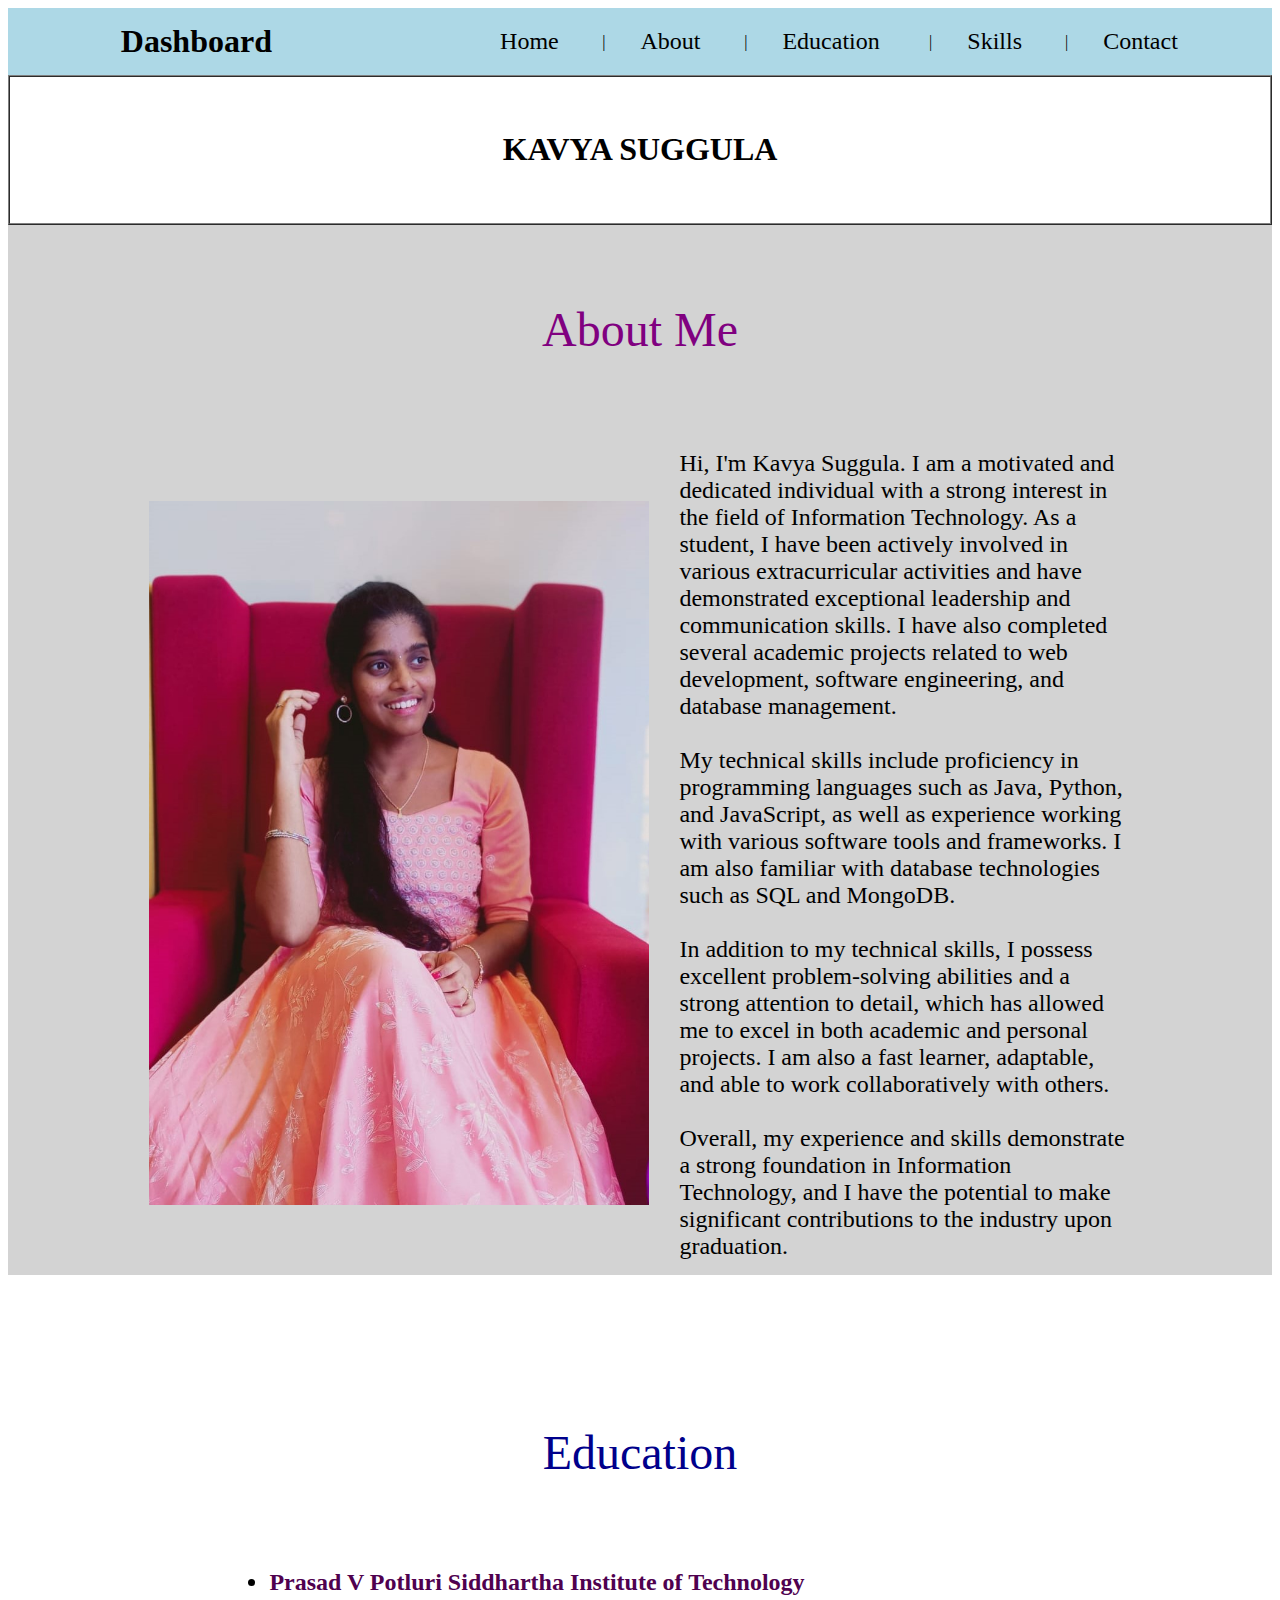
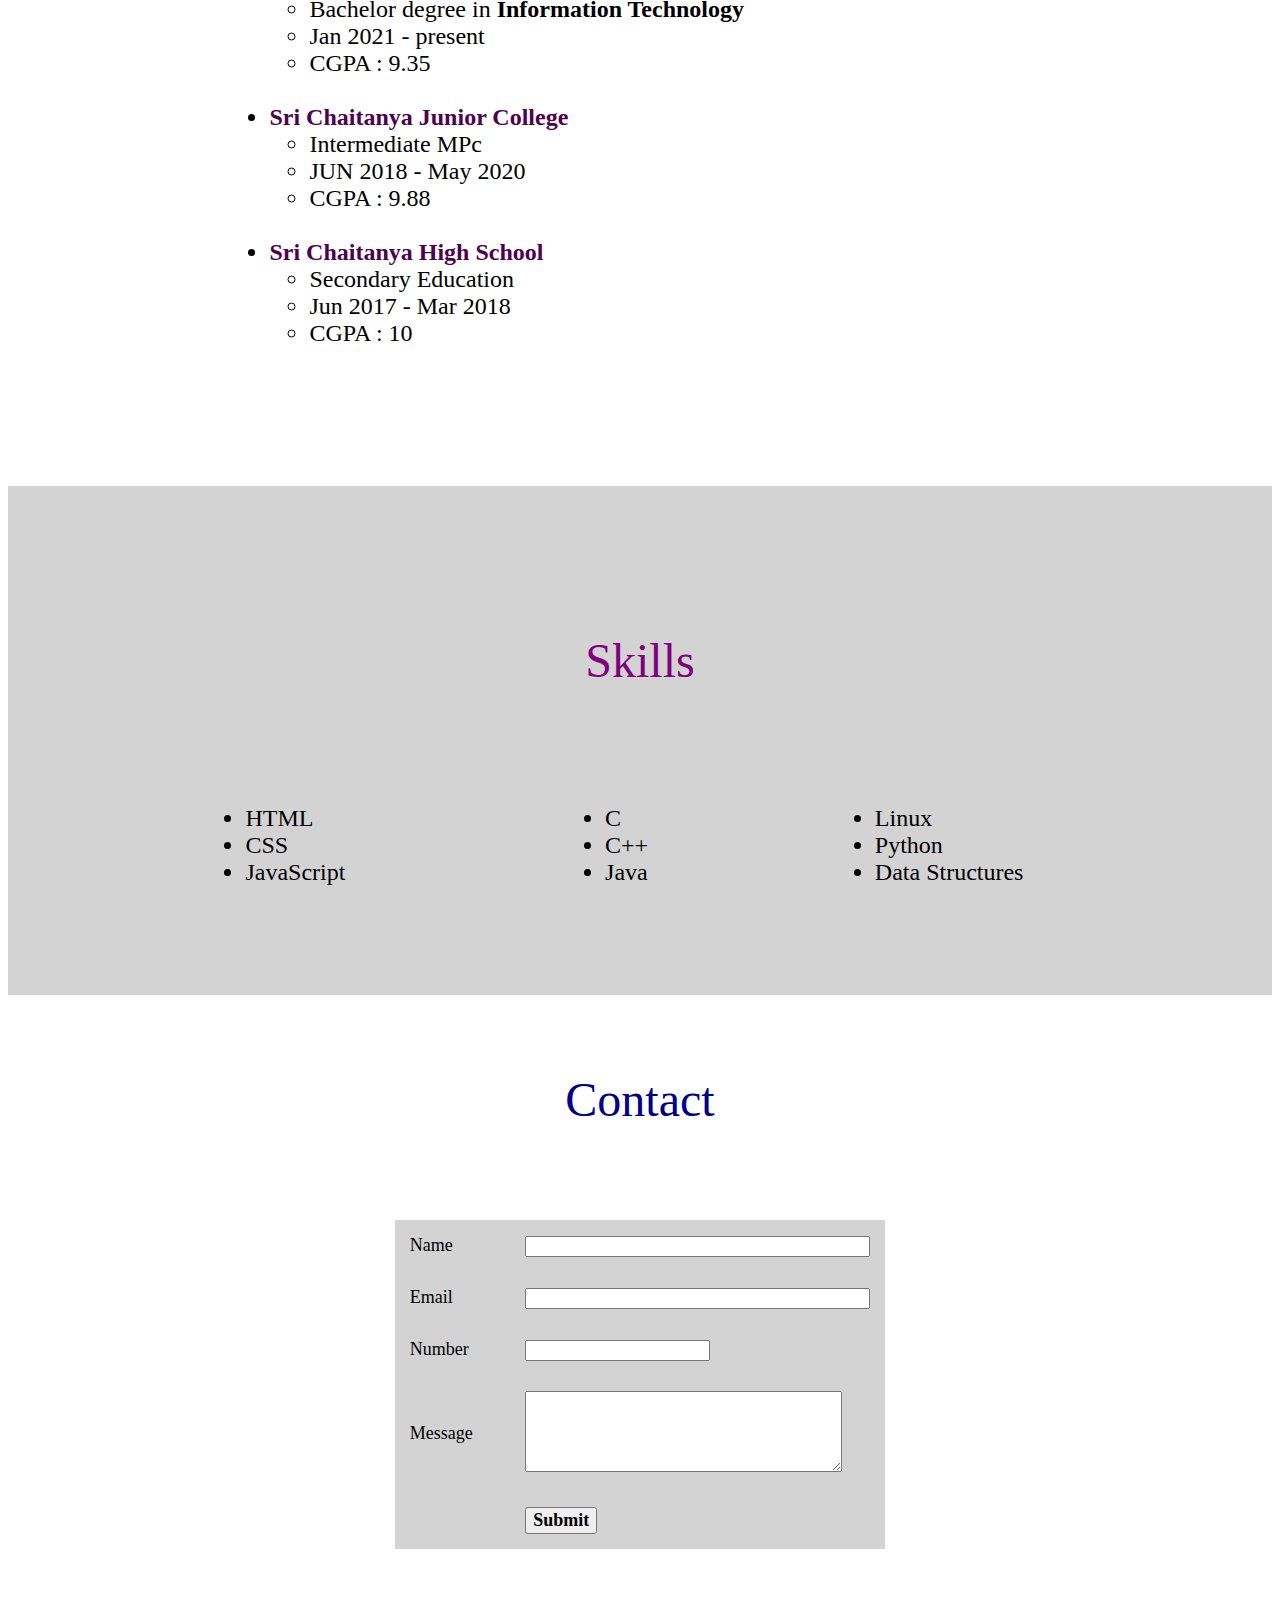
<file: LEVEL-1/Task-2/index.html>
<!DOCTYPE html>
<html lang="en">
 
<head>
    <meta charset="UTF-8">
    <meta name="viewport" content=
        "width=device-width, initial-scale=1.0">
    <title>Portfolio</title>
</head>
 
<body>
    <!--Header(start)-->
    <table id="header" border="0" width="100%"
        cellpadding="0" cellspacing="0" bgcolor="lightblue">
        <tr>
            <td>
                <table border="0" cellpadding="15"
                    cellspacing="0" width="90%" align="center">
                    <tr>
                        <td>
                              
 
                        </td>
 
                        <td>
                            <font face="Comic sans MS" size="6">
                                <b>Dashboard</b>
                            </font>
                        </td>
 
                        <td width="15%">
                              
                        </td>
 
                        <td>
                            <a href="#home" style="text-decoration:none">
                                <font face="Verdana" size="5" color=black>
                                    Home
                                </font>
                            </a>
                        </td>
 
                        <td>
                            |
                        </td>
 
                        <td>
                            <a href="#about" style="text-decoration:none">
                                <font face="Verdana" size="5" color=black>
                                    About
                                </font>
                            </a>
                        </td>
 
                        <td>
                            |
                        </td>
                        
                        <td>
                            <a href="#education" style="text-decoration:none">
                                <font face="Verdana" size="5" color=black>
                                   Education
                                </font>
                            </a>
                        </td>

                        <td>
                            |
                        </td>
                        
                        <td>
                            <a href="#skills" style="text-decoration:none">
                                <font face="Verdana" size="5" color=black>
                                   Skills
                                </font>
                            </a>
                        </td>

                        <td>
                            |
                        </td>
 
                        <td>
                            <a href="#contact" style="text-decoration:none">
                                <font face="Verdana" size="5" color=black>
                                    Contact
                                </font>
                            </a>
                        </td>
                    </tr>
                </table>
            </td>
        </tr>
    </table>
    <!--Header(end)-->
 
    <!--Home(start)-->
    <table id="home" border="1" width="100%"
        cellpadding="20" cellspacing="0" bgcolor="white">
        <tr>
            <td>
                <table border="0" cellpadding="15"
                    cellspacing="0" width="90%" align="center">
                    <tr>
                        <td align="center" valign="middle">
                            <h3>
                                <font face="constantia"
                                    size="6" color="Black">
                                   KAVYA SUGGULA
                                </font>
                            </h3>
 
                            <h2>
                                <font face="Verdana" size="6"
                                    color="#4CAF50">
                                    <!-- Freelance Programmer -->
                                </font>
                            </h2>
                        </td>
                    </tr>
                </table>
            </td>
        </tr>
    </table>
    <!--Home(end)-->
 
 
    <!--About(start)-->
    <table id="about" border="0" width="100%"
        cellpadding="0" cellspacing="0" bgcolor="lightgrey">
        <tr>
            <td>
                <table border="0" cellpadding="15"
                    cellspacing="0" width="80%" align="center">
                    <tr>
                        <td height="180" align="center"
                            valign="middle" colspan="2">
                            <font face="Verdana" size="7"
                                color="Purple">
                                About Me
                            </font>
                            
                        </td>
                    </tr>
 
                    <tr>
                        <td width="10" height="75">
                            <img src="profile.jpeg" style="max-width: 500px; height: auto;">
                        </td>
                        <td width="480">
                            <font face="Lucida" size="5" color="Black">
                                Hi, I'm Kavya Suggula. I am a motivated and dedicated individual with a strong interest in the field of Information Technology. As a student, I have been actively involved in various extracurricular activities and have demonstrated exceptional leadership and communication skills. I have also completed several academic projects related to web development, software engineering, and database management.
                                <br><br>
                                My technical skills include proficiency in programming languages such as Java, Python, and JavaScript, as well as experience working with various software tools and frameworks. I am also familiar with database technologies such as SQL and MongoDB.
                                <br><br>
                                In addition to my technical skills, I possess excellent problem-solving abilities and a strong attention to detail, which has allowed me to excel in both academic and personal projects. I am also a fast learner, adaptable, and able to work collaboratively with others.
                                <br><br>
                                Overall, my experience and skills demonstrate a strong foundation in Information Technology, and I have the potential to make significant contributions to the industry upon graduation.
                            </font>
                        </td>
                    </tr>
                    
                </table>
            </td>
        </tr>
    </table>
    <!--About(end)-->
 
    <!--Education(start)-->
    <table id="education" border="0" width="100%"
        cellpadding="50" cellspacing="50" bgcolor="white">
        <tr>
            <td>
                <table border="0" cellpadding="15"
                    cellspacing="0" width="80%" align="center">
                    <tr>
                        <td height="125" align="center" valign="middle">
                            <font face="Times New roman" size="7" color="DarkBlue">
                                Education
                                
                            </font>
                        </td>
                    </tr>
 
                    <tr>
                        <td height="250">
                            <font face="Times new roman" size="5" color="black">
                                <ul>
                                    <li>
                                        <b style="color:  rgb(79, 1, 79);">Prasad V Potluri Siddhartha Institute of Technology</b>
                                        <ul>
                                            <li>
                                               Bachelor degree in <strong>Information Technology</strong>
                                            </li>
                                            <li>
                                                Jan 2021 - present<br>  
                                            </li>
                                            <li> CGPA : 9.35</li>
                                        </ul>
                                    </li>
                                    <br>
                                    <li>
                                        
                                        <b style="color: rgb(79, 1, 79);">Sri Chaitanya Junior College</b>
                                        <ul>
                                            <li>
                                               Intermediate MPc
                                            </li>
                                            <li>
                                                JUN 2018 - May 2020<br>
                                            </li>
                                            <li> CGPA : 9.88</li>
                                        </ul>       
                                    </li>
                                    <br>
                                    <li>
                                       
                                        <b style="color: rgb(79, 1, 79);">Sri Chaitanya High School</b>
                                        <ul>
                                            <li>
                                                Secondary Education
                                            </li>
                                            <li>
                                                Jun 2017 - Mar 2018<br>
                                                
                                            </li>
                                            <li>CGPA : 10</li>
                                        </ul>
                                    </li>
                                    
                                </ul>
 
                            </font>
                        </td>
                    </tr>
                </table>
            </td>
        </tr>
    </table>
    <!--Education(end)-->


    <table id="skills" border="0" width="100%"
        cellpadding="20" cellspacing="50" bgcolor="lightgrey">
        <tr>
            <td>
                <table border="0" cellpadding="15"
                    cellspacing="0" width="80%" align="center">
                    <tr>
                        <td height="180" align="center"
                            valign="middle" colspan="4">
                            <font face="Verdana" size="7"
                                color="purple">
                                Skills
                            </font>
                            
                        </td>
                    </tr>
 
                    <tr>
                        <td width="40%">
                            <font face="Verdana" size="5" color="Black">
                                <ul>
                                    <li>HTML</li>
                                    <li>CSS</li>
                                    <li>JavaScript</li>
                                    
                                </ul>
                            
                            </font>
                        </td>
                        <td width="30%">
                            <font face="Verdana" size="5" color="Black">
                                <ul>
                                    <li>C</li>
                                    <li>C++</li>
                                    <li>Java</li>
                                    
                                    
                                </ul>
                            
                            </font>
                        </td>
                        <td width="30%">
                            <font face="Verdana" size="5" color="Black">
                                <ul>
                                    <li>Linux</li>
                                    <li>Python</li>
                                    <li>Data Structures</li>
                                    
                                    
                                </ul>
                            
                            </font>
                            </td>
                    </tr>
                </table>
            </td>
        </tr>
    </table>
    <!--Education(end)-->

    
 
 
    <!--Contact(start)-->
    <table id="contact" border="0" width="100%"
        cellpadding="0" cellspacing="0" color="rgb(169,169,169)">
        <tr>
            <td>
                <table border="0" cellpadding="15"
                    cellspacing="0" width="80%" align="center">
                    <tr>
                        <td height="180" align="center"
                            valign="middle" colspan="2">
                            <font face="Verdana" size="7"
                                color="DarkBlue">
                                Contact
                            </font>
                            
                        </td>
                    </tr>
 
                    <tr>
                        <td align="center" valign="top">
                            <table border="0" width="50%" cellpadding="15"
                                cellspacing="0" align="center" bgcolor="lightgrey">
                                <tr>
                                    <td width="30%">
        
                                        <font face="Verdana" size="4"
                                            color="black">
                                            Name
                                        </font>
                                    </td>
                                    <td width="70%">
                                        <font face="Verdana" size="4"
                                            color="Black">
                                            <input type="text" size="40">
                                        </font>
                                    </td>
                                </tr>
                                <tr>
                                    <td width="30%">
                                        <font face="Verdana" size="4"
                                            color="Black">
                                            Email
                                        </font>
                                    </td>
                                    <td width="70%">
                                        <font face="Verdana" size="4"
                                            color="Black">
                                            <input type="email" size="40">
                                        </font>
                                    </td>
                                </tr>
                                <tr>
                                    <td width="30%">
                                        <font face="Verdana" size="4"
                                            color="Black">
                                            Number
                                        </font>
                                    </td>
                                    <td width="70%">
                                        <font face="Verdana" size="4"
                                            color="Black">
                                            <input type="number" size="12">
                                        </font>
                                    </td>
                                </tr>
                                <tr>
                                    <td width="30%">
                                        <font face="Verdana" size="4"
                                            color="Black">
                                            Message
                                        </font>
                                    </td>
                                    <td width="70%">
                                        <font face="Verdana" size="4"
                                            color="Black">
                                            <textarea rows="5"
                                                cols="37">
                                            </textarea>
                                        </font>
                                    </td>
                                </tr>
                                <tr>
                                    <td width="30%">
                                          
                                    </td>
                                    <td width="70%">
                                        <button type="Submit">
                                            <font face="Verdana"
                                                size="4" color="black">
                                                <b>Submit</b>
                                            </font>
                                        </button>
                                        
                                    </td>
                                </tr>
                            </table>
                        </td>
 
                    </tr>
                    <tr>
                        <td colspan="2">
                              
                              
                        </td>
                    </tr>
                </table>
            </td>
        </tr>
    </table>
    <!--Contact(end)-->

 
</body>
 
</html>
</file>
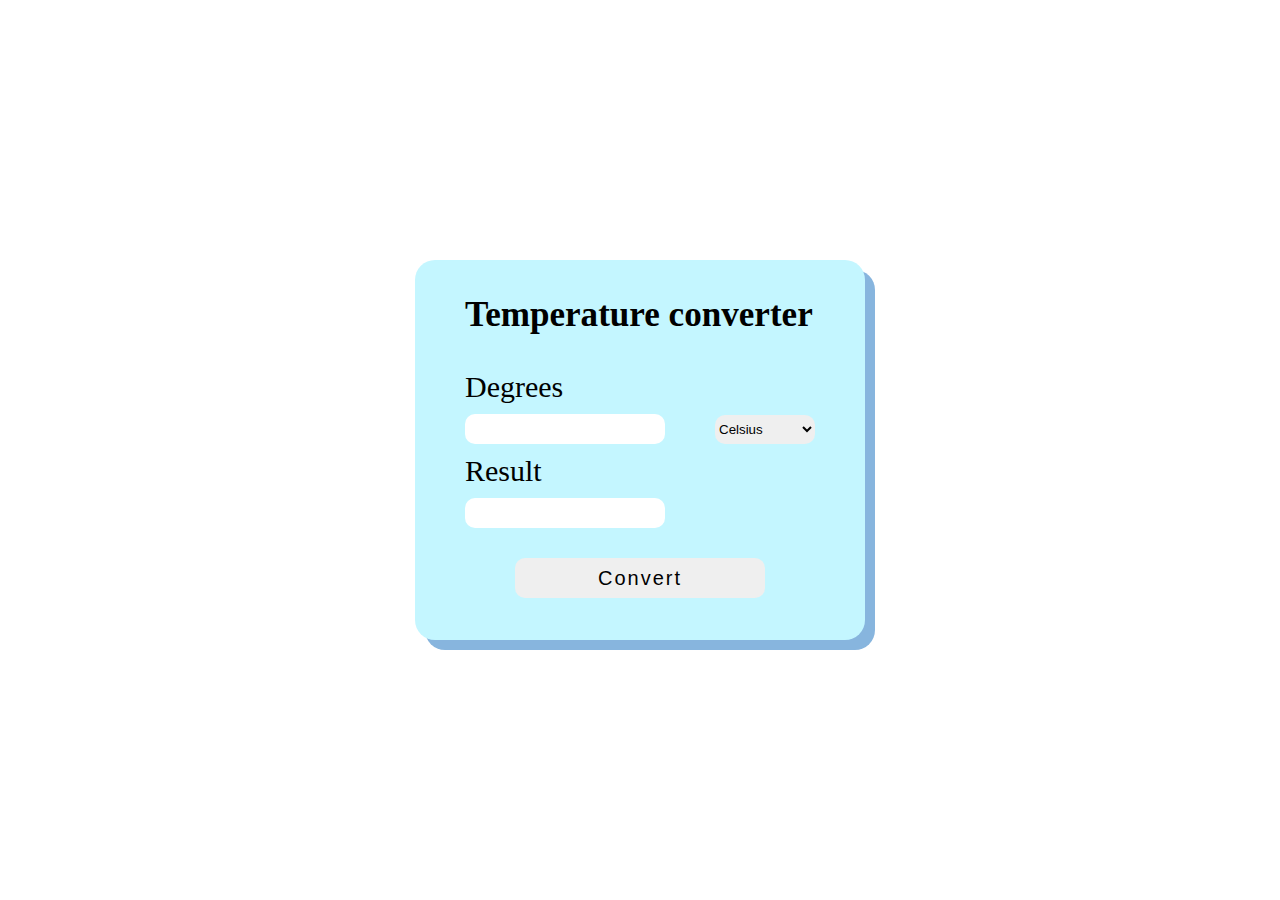
<file: LEVEL-1/Task-3/index.html>
<html>
    <head>
        <title>converter</title>
        <link rel="stylesheet" href="style.css">
        <script src="script.js"></script>
    </head>
    <body>
        <div class="bgcontainer">
            <div class="header">
                <h3>Temperature converter</h3>
            </div>
            <div class="upper">
                <div class="inner">
                    <label for="inp1">Degrees</label><br>
                    <input type="text" id='inp1'>
                </div>
                <select name="type" id="type">
                    <option value="celsius">Celsius</option>
                    <option value="fahrenhiet">Fahrenhiet</option>
                </select>
            </div>
            <div class="lower">
                <label for="result">Result</label><br>
                <input type="text" id="result" readonly>
                <div class="foot">
                    <button onclick="convert()">Convert</button>
                </div>
            </div>
        </div>
    </body>
</html>
</file>
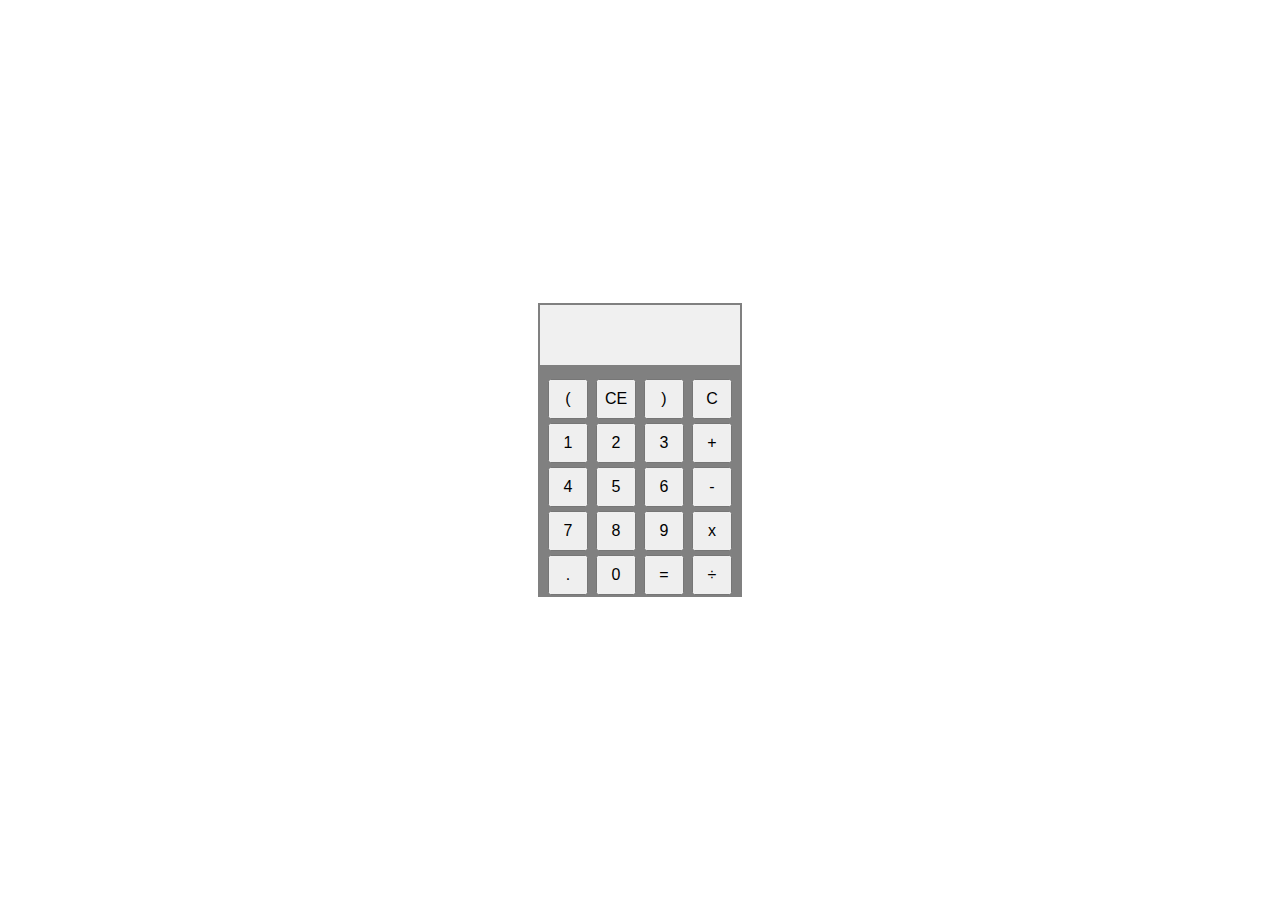
<file: LEVEL-2/Task-1/index.html>
<!DOCTYPE html>
<html>
<head>
  <title>Calculator</title>
  <link rel="stylesheet" href="style.css">
  <script src="calculator.js"></script>
</head>
<body>
  <div class="container">
    <div class="results">
        <p id="result"></p>
      </div>
    
      <div class="button">
        <button name="(" onclick="calculate(this.name)">(</button>
        <button name="del" onclick="calculate(this.name)">CE</button>
        <button name=")" onclick="calculate(this.name)">)</button>
        <button name="C" onclick="calculate(this.name)">C</button><br/>
    
        <button name="1" onclick="calculate(this.name)">1</button>
        <button name="2" onclick="calculate(this.name)">2</button>
        <button name="3" onclick="calculate(this.name)">3</button>
        <button name="+" onclick="calculate(this.name)">+</button><br/>
    
        <button name="4" onclick="calculate(this.name)">4</button>
        <button name="5" onclick="calculate(this.name)">5</button>
        <button name="6" onclick="calculate(this.name)">6</button>
        <button name="-" onclick="calculate(this.name)">-</button><br/>
    
        <button name="7" onclick="calculate(this.name)">7</button>
        <button name="8" onclick="calculate(this.name)">8</button>
        <button name="9" onclick="calculate(this.name)">9</button>
        <button name="*" onclick="calculate(this.name)">x</button><br/>
    
        <button name="." onclick="calculate(this.name)">.</button>
        <button name="0" onclick="calculate(this.name)">0</button>
        <button name="=" onclick="calculate(this.name)">=</button>
        <button name="/" onclick="calculate(this.name)">÷</button><br/>
      </div>
  </div>
</body>
</html>
</file>
<file: LEVEL-1/Task-3/style.css>
.bgcontainer{
    padding: 0px 50px 50px 50px;
    position: absolute;
    height: 330px;
    width: 350px;
    left: 50%;
    top: 50%;
    transform: translate(-50%, -50%);
    background-color:rgb(196, 246, 255);
    border-radius: 20px;
    box-shadow: 10px 10px rgb(135, 181, 222);
}

.upper{
    display: flex;
    flex-wrap: nowrap;
    justify-content: space-between;
    gap: 10px;
}

#type{
    height: fit-content;
    border: none;
    width: 100px;
    height: 29px;
    margin-top: 45px;
    border-radius: 10px;
}


.inner{
    position: relative;
}

#inp1{
    margin-top: 10px;
    border: none;
    width: 200px;
    height: 30px;
    border-radius: 10px;
}

.lower{
    margin-top: 10px;
}

.foot{
    text-align: center;
    margin-top: 30px;
}

button{
    width: 250px;
    height: 40px;
    border: none;
    border-radius: 10px;
    font-size: 20px;
    letter-spacing: 2px;
}

#result{
    margin-top: 10px;
    border: none;
    width: 200px;
    height: 30px;
    border-radius: 10px;
}

body{
    font-size: 30px;
}
</file>
<file: LEVEL-2/Task-1/style.css>
.container{
    position: absolute;
    text-align: center;
    left: 50%;
    top: 50%;
    transform: translate(-50%, -50%);
    background-color: grey;
}


.results {
    border: 2px solid grey;
    width: 190px;
    height: 50px;
    margin-bottom: 10px;
    background-color: #f0f0f0;
    padding: 5px;
}

.button button {
    width: 40px;
    height: 40px;
    margin: 2px;
    font-size: 16px;
}
</file>
